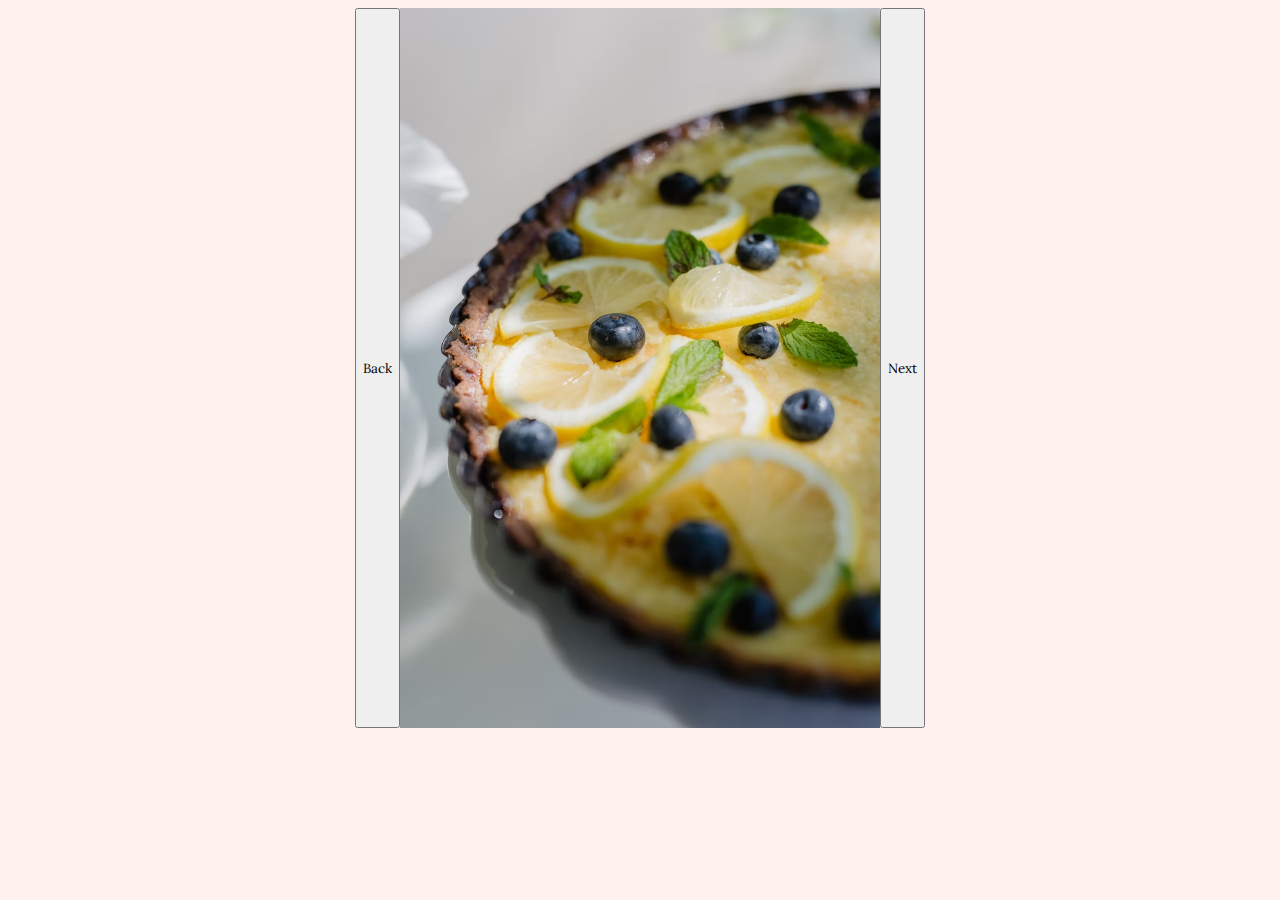
<file: menu.html>
<!DOCTYPE html>
<html lang="en">
<head>
    <meta charset="UTF-8">
    <meta http-equiv="X-UA-Compatible" content="IE=edge">
    <meta name="viewport" content="width=device-width, initial-scale=1.0">
    <link rel="stylesheet" href="slider.css">
    <link rel="preconnect" href="https://fonts.googleapis.com">
    <link rel="preconnect" href="https://fonts.gstatic.com" crossorigin>
    <link href="https://fonts.googleapis.com/css2?family=Lora&display=swap" rel="stylesheet">   
    <title>Document</title>
</head>
<body>
    <div class="slider__container">
        <button id="back" class="btn">Back</button>
        <img id="pictures" src="img/slider/tarte/1.avif" alt="">
        <button id="next" class="btn">Next</button>
    </div>
    <script src="slider.js"></script>
</body>
</html>
</file>
<file: slider.css>
body {
    background: #ffefece1;
}
.slider__container {
    display: flex;
    justify-content: center;
}
#pictures {
    height: 80vh;
}
.btn {
    font-family: 'Lora', serif;
    
}
</file>
